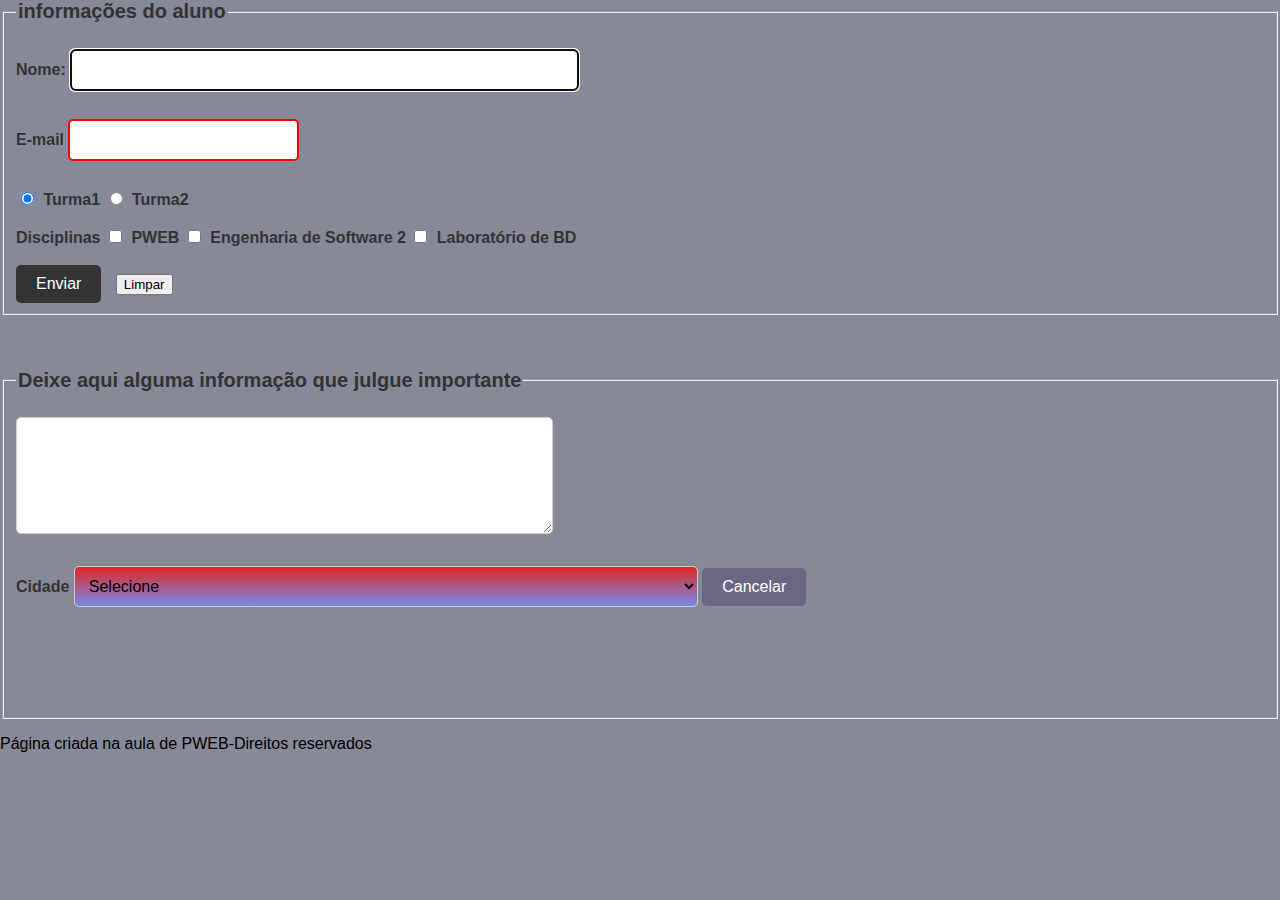
<file: ATIVIDADE4/index2.html>
<!DOCTYPE html>
<html lang="pt-br">
<head>
    <meta charset="UTF-8">
    <title>Usando Forms e CSS</title>
    <link rel="stylesheet" href="index2.css">
</head>


<body>
    <main>
        <form action="" id="formulário">
            <section>
                <fieldset>
                    <legend>informações do aluno</legend>
                    <label for="nome">Nome:</label>
                    <input type="text" id="nome" name="nome" required size="50" maxlength="50" autofocus>
                    <br>
                    <br>
                    <label for="email">E-mail</label>
                    <input type="email" name="email" id="email" required>
                    <br>
                    <br>
                    <label for="Turma"></label>
                    <input type="radio" name="turma" id="turma1" required checked>
                    <label for="turma1">Turma1</label>
                    <input type="radio" name="turma" id="turma2" required>
                    <label for="turma2">Turma2</label>
                    <br>
                    <br>
                    <label for="disciplinas">Disciplinas</label>
                    <input type="checkbox" name="disciplinas" id="pweb" value="Pweb">
                    <label for="pweb">PWEB</label>
                    <input type="checkbox" name="disciplinas" id="es2" value="es2">
                    <label for="es2">Engenharia de Software 2</label>
                    <input type="checkbox" name="disciplinas" id="lbd" value="lbd">
                    <label for="lbd">Laboratório de BD</label>
                    <br>
                    <br>
                    <input type="submit" value="Enviar">
                    <button type="reset">Limpar</button>
                </fieldset>
                <br>
                <br>
                <br>
                <fieldset>
                    <legend>Deixe aqui alguma informação que julgue importante</legend>
                    <textarea name="mensagem" id="mensagem" cols="50" rows="5"></textarea>
                    <br>
                    <br>
                    <label for="cidade">Cidade</label>
                    <select name="cidade" id="cidade">
                        <option value="">Selecione</option>
                        <option value="Sorocaba">Sorocaba</option>
                        <option value="Itapetininga">Itapetininga</option>
                        <option value="Itu">Itu</option>
                        <option value="Piedade">Piedade</option>
                    </select>  
                    <button type="button">Cancelar</button>
                </fieldset>
            </section>
        </form>
    </main>
<footer class="rodape">
    <p>Página criada na aula de PWEB-Direitos reservados</p>
</footer>
    
</body>
</html>
</file>
<file: ATIVIDADE4/index2.css>
/*geral*/

body {
    margin: 0;
    padding: 0;
    font-family: Arial, sans-serif, "times";
    background-color: #868997;
}
/*formulário*/
#formulario {
    margin: 30px auto;
    padding: 20px;
    background-color: #ffffff;
    border: 1px solid #cccccc;
    border-radius: 10px;
    max-width: 800px;
}
/*título dos campos*/
label {
    font-size: 16px;
    font-weight: bold; /*peso ou intensidade da fonte*/
    color: #333333;
}
/*campos de texto*/
input[type="text"],
input[type="email"],
textarea {
    padding: 10px;
    border: 1px solid #cccccc;
    border-radius: 5px;
    font-size: 16px;
    margin-bottom: 10px;
    /* se quiser que ocupe todo o espaço do form witdh: 100% */
}

/*campo de opções*/
input[type="radio"],
input[type="checkbox"]
{
    margin-right: 5px;
}

/*botões*/
input[type="submit"],
input[type="reset"],
button[type="button"]
{
    padding: 10px 20px;
    border: none; /*a largura, o estilo e a cor*/
    border-radius: 5px;
    font-size: 16px;
    color: #ffffff;
    background-color: #333333;
    cursor: pointer;
    margin-right: 10px;
}

/*botão cancelar*/
button[type="button"]
{
    background-color: #270f4948;
}

/*campos de seleção*/
select{
    padding: 10px;
    border: 1px solid #cccccc;
    border-radius: 5px; /*define cantos*/
    font-size: 16px;
    width: 50%;
    margin-bottom: 100px;
    background-image: linear-gradient(#dd2626, #7889e9);
}

/*quando selecionar campo de seleção*/
select:focus {
    outline: 2px solid greenyellow;
    border-color: #333333;
}

/*legenda dos campos*/
legend{
    font-size: 20px;
    font-weight: bold;
    color: #333333;
    margin-bottom: 20px;
}

/*mensagens de erro*/
input:invalid{
    border: 2px solid red;
}

.radape {
    margin: 0 auto;
    text-align: center; /*ou width: 50% ou a largura desejada*/
}
</file>
